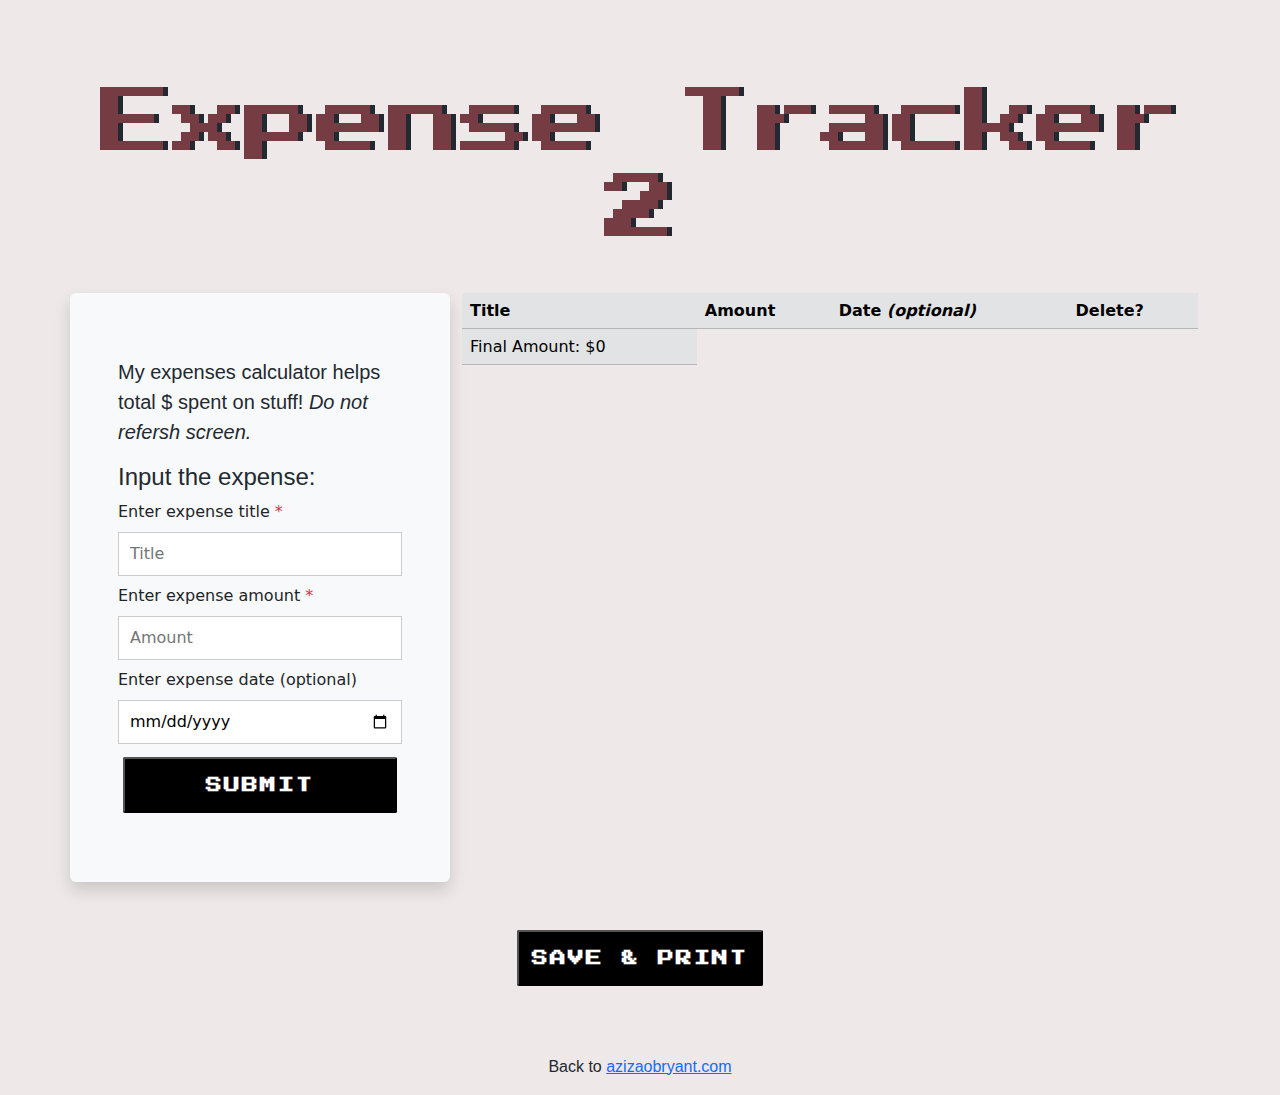
<file: odin-two/index.html>
<html lang="en"><head>
  <meta charset="UTF-8">
  <meta name="viewport" content="width=device-width, initial-scale=1.0">
  
  <link rel="preconnect" href="https://fonts.googleapis.com">
  <link rel="preconnect" href="https://fonts.gstatic.com" crossorigin="">
  <link href="https://fonts.googleapis.com/css2?family=Press+Start+2P&amp;display=swap" rel="stylesheet">
  <link href="https://cdn.jsdelivr.net/npm/bootstrap@5.3.3/dist/css/bootstrap.min.css" rel="stylesheet" integrity="sha384-QWTKZyjpPEjISv5WaRU9OFeRpok6YctnYmDr5pNlyT2bRjXh0JMhjY6hW+ALEwIH" crossorigin="anonymous">
  <script src="https://cdn.jsdelivr.net/npm/bootstrap@5.3.3/dist/js/bootstrap.bundle.min.js" integrity="sha384-YvpcrYf0tY3lHB60NNkmXc5s9fDVZLESaAA55NDzOxhy9GkcIdslK1eN7N6jIeHz" crossorigin="anonymous"></script>
  <link rel="stylesheet" href="odin-two.css">
  <title>Odin Part 2</title>
  <style>
     body{
    background-color: #efe8e8;
     }
  .data-section {
      background: #fff;
      border: 1px solid #b3adad;
      display: flex ;
      justify-content: center;
       }
       form{
        display: grid;
        gap: .5rem;

        }
      h1{
        margin: 80px 0 40px 0;
        font-family: 'Press Start 2P', cursive;
        font-size: 4.5rem;
        text-align: center;
        text-shadow: 5px 0 #232931;
        color: #753c44
      }
  
      .error{
        border: red solid 2px;
      
      }
      tfoot, thead{
    
        background-color: #753c44 !important;
        color: #ffffff !important;
        width: 100%;
        padding:7px 15px;
      }
      .top-row{ border:1px solid #b3adad;
          background: #ffffff;
        color: #313030;
        width: 41em;
      }
      
      .button, button {
        font-family: 'Press Start 2P', cursive;
        background-color: #000;
        font-weight: 600;
        color: #fff;
        margin: 5px;
        padding: 14px 13px;
        border-radius: 2px;
        text-transform: uppercase;
        letter-spacing: 2px;
      }
      tr button{
        font-size: 8px;
        padding: 8px 5px;

      }

      .button:hover{
      background-color: #444444;
      } 
      
      input{
        padding:9px 11px;
        border: solid 1px #ccc;
      }
      
      @media (max-width: 600px) {
        
        h1{
          font-size: 2rem;
        }
    
      }
      @media print{
      #input-data{
            display: none;
          }
        h1{
          font-size: 34px;
        }
        #output-data{
          display: block !important;
          background: #753c44;
        }
        #output-data h3{
          font-size: 10px;
        }
      }

  </style>
</head>
<body data-new-gr-c-s-check-loaded="14.1231.0" data-gr-ext-installed="">
 <main class="container">
      <h1>Expense Tracker 2</h1>
     
      <div class="row align-items-start">
           <div class="col-lg-4 p-5 bg-light rounded shadow" id="input-data">
              <p class="lead mt-3">My expenses calculator helps total $ spent on stuff! <em>Do not refersh screen.</em></p>
              <h4>Input the expense:</h4>
              <form id="my-form">
                <label for="title">Enter expense title <span class="text-danger">*</span></label>
              <input class="" id="input1" type="text" required="" name="title" placeholder="Title" data-enpassusermodified="yes"> 
                  <label for="amount">Enter expense amount <span class="text-danger">*</span></label>
                  <input class="" id="input2" required="" type="number" name="amount" placeholder="Amount" data-enpassusermodified="yes"> 
                  <label for="date">Enter expense date (optional)</label>
                  <input id="input3" type="date" name="date" data-enpassusermodified="yes"> 
                  <button class="button" id="submit" type="submit" value="Submit">Submit</button>
              </form>
              
          </div>

          <div class="col">
      
            <table id="output-data" class="table">
              <thead class="table-secondary">
                  <tr>
                      <th>Title</th>
                      <th>Amount</th>
                      <th>Date<em> (optional)</em></th>
                      <th>Delete?</th>
                  </tr>
              </thead>
              <tbody id="body" class="data">
                 
              

                   </tbody>
              <tfoot class="table-secondary w-100">
                <tr>
                  <td>Final Amount: $<span id="final">0</span></td>
                </tr>
              </tfoot>
          </table>
          </div>
            
          <p class="text-center">
            <button class="button mt-5" id="print">Save &amp; Print</button>
          </p>
        </div>
        

 </main>
 <footer class="mt-5">
      <p class="text-center">Back to <a href="https://azizaobryant.com">azizaobryant.com</a></p>
</footer>

<script src="index.js"></script>





</body><grammarly-desktop-integration data-grammarly-shadow-root="true"></grammarly-desktop-integration></html>
</file>
<file: odin-two/odin-two.css>
@import url("https://cdn.jsdelivr.net/npm/bootstrap-icons@1.11.3/font/bootstrap-icons.min.css");

:root{
    --red: #753c44;
}

body{
background-color: #efe8e8;
overflow-x: clip;

}
h1{

    font-family: "Press Start 2P", system-ui;
    font-weight: 400;
    font-style: normal;
    text-shadow: 5px 0 #232931;
    color: var(--red);
}

p, h3, h4, h5, h6{
    font-family: 'Segoe UI', Tahoma, Geneva, Verdana, sans-serif;
    color: #232931;
}

section{
    padding: 3rem 0;
}
/* hero top area */

.active {
    font-weight: 600;
   
}

.odin-nav a{
    color:var(--red);
}

.custom-logo{
    width: 50px
}
.center{
    text-align: center;
}
.header-h1{
    font-size: 5rem;
}
.hero{
    padding: 180px 0 60px 0;
}
</file>
